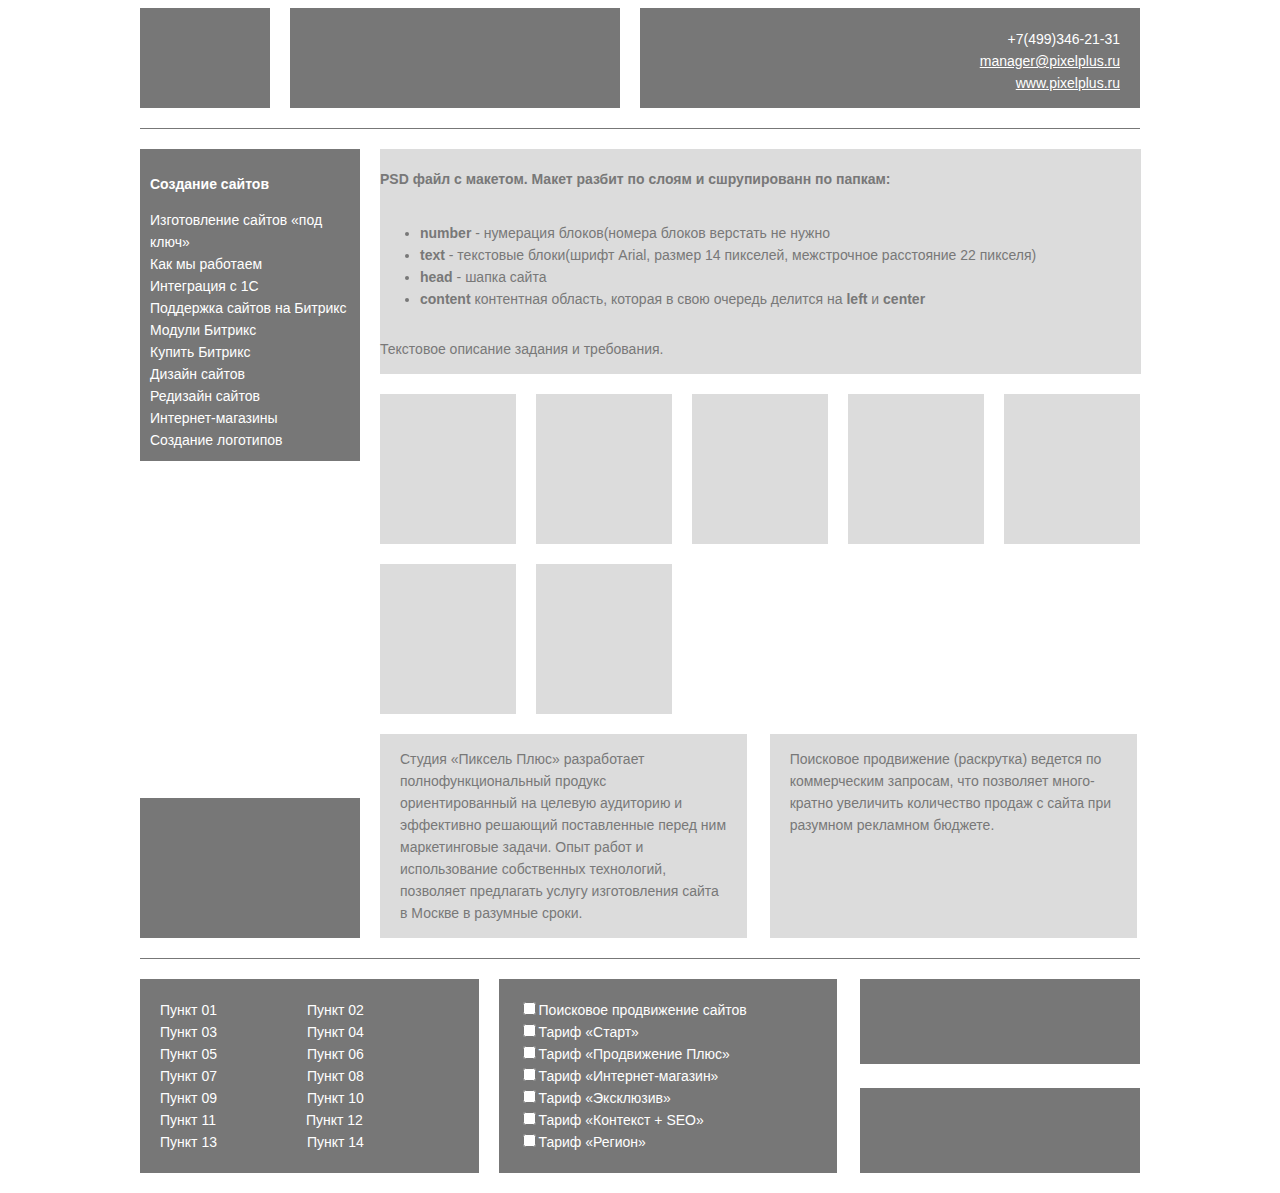
<file: dist/index.html>
<!DOCTYPE html>
<html lang="en">

<head>

	<meta charset="utf-8">

	<title>Test</title>
	<meta name="description" content="">

	<meta http-equiv="X-UA-Compatible" content="IE=edge">
	<meta name="viewport" content="width=device-width, initial-scale=1, maximum-scale=1">

	<meta property="og:image" content="#">
	<link rel="shortcut icon" href="#" type="image/x-icon">
	<link rel="apple-touch-icon" href="#">
	<link rel="apple-touch-icon" sizes="72x72" href="#">
	<link rel="apple-touch-icon" sizes="114x114" href="#">
	<link rel="stylesheet" href="css/main.min.css">

</head>

<body>
	<div class="bodycontainer">
		<div class="bodycontainer__header">
			<div class="header__item"></div>
			<div class="header__item"></div>
			<div class="header__item">
				<div class="contacts">
					<div class="phone">+7(499)346-21-31</div>
					<div class="email"><a href="#">manager@pixelplus.ru</a></div>
					<div class="site"><a href="#">www.pixelplus.ru</a></div>
				</div>
				
			</div>
		</div>
		<div class="bodycontainer__content">
			<div class="content__sidebar">
				<div class="sidebar__item">
					<p><strong>Создание сайтов</strong></p>
					<ul>
						<li>Изготовление сайтов &laquo;под ключ&raquo;</li>
						<li>Как мы работаем</li>
						<li>Интеграция с 1С</li>
						<li>Поддержка сайтов на Битрикс</li>
						<li>Модули Битрикс</li>
						<li>Купить Битрикс</li>
						<li>Дизайн сайтов</li>
						<li>Редизайн сайтов</li>
						<li>Интернет-магазины</li>
						<li>Создание логотипов</li>
					</ul>
				</div>
				<div class="sidebar__item"></div>
			</div>
			<div class="content__body">
				<div class="body__item">
					<h4>PSD файл с макетом. Макет разбит по слоям и сшрупированн по папкам:</h4>
					<ul>
						<li><strong>number</strong> - нумерация блоков(номера блоков верстать не нужно</li>
						<li><strong>text</strong> - текстовые блоки(шрифт Arial, размер 14 пикселей, межстрочное расстояние 22 пикселя)</li>
						<li><strong>head</strong> - шапка сайта</li>
						<li><strong>content</strong> контентная область, которая в свою очередь делится на <strong>left</strong> и <strong>center</strong></li>
					</ul>
					<p>Текстовое описание задания и требования.</p>
				</div>
				<div class="body__item">
					<div class="small__item"></div>
					<div class="small__item"></div>
					<div class="small__item"></div>
					<div class="small__item"></div>
					<div class="small__item"></div>
					<div class="small__item"></div>
					<div class="small__item"></div>
				</div>	
				<div class="body__item">
					<div class="item__medium">
						<p>Студия &laquo;Пиксель Плюс&raquo; разработает полнофункциональный продукс ориентированный на целевую аудиторию и эффективно решающий поставленные перед ним маркетинговые задачи. Опыт работ и использование собственных технологий, позволяет предлагать услугу изготовления сайта в Москве в разумные сроки.</p>
					</div>
					<div class="item__medium">
						<p>Поисковое продвижение (раскрутка) ведется по коммерческим запросам, что позволяет много-кратно увеличить количество продаж с сайта при разумном рекламном бюджете.</p>
					</div>
				</div>
					
			</div>
		</div>
			<div class="bodycontainer__footer">
				<div class="footer__left">
					<div class="footer__item">
						<ul>
							<li>Пункт 01</li>
							<li>Пункт 02</li>
							<li>Пункт 03</li>
							<li>Пункт 04</li>
							<li>Пункт 05</li>
							<li>Пункт 06</li>
							<li>Пункт 07</li>
							<li>Пункт 08</li>
							<li>Пункт 09</li>
							<li>Пункт 10</li>
							<li>Пункт 11</li>
							<li>Пункт 12</li>
							<li>Пункт 13</li>
							<li>Пункт 14</li>
						</ul>
					</div>
					<div class="footer__item">
						<ul>
							<li><label><input type="checkbox">Поисковое продвижение сайтов</label></li>
							<li><label><input type="checkbox">Тариф &laquo;Старт&raquo;</label></li>
							<li><label><input type="checkbox">Тариф &laquo;Продвижение Плюс&raquo;</label></li>
							<li><label><input type="checkbox">Тариф &laquo;Интернет-магазин&raquo;</label></li>
							<li><label><input type="checkbox">Тариф &laquo;Эксклюзив&raquo;</label></li>
							<li><label><input type="checkbox">Тариф &laquo;Контекст + SEO&raquo;</label></li>
							<li><label><input type="checkbox">Тариф &laquo;Регион&raquo;</label></li>
						</ul>
					</div>
				</div>
				<div class="footer__right">
					<div class="footer__item"></div>
					<div class="footer__item"></div>
				</div>
			</div>
	</div>
	<script src="js/scripts.min.js"></script>
</body>
</html>
</file>
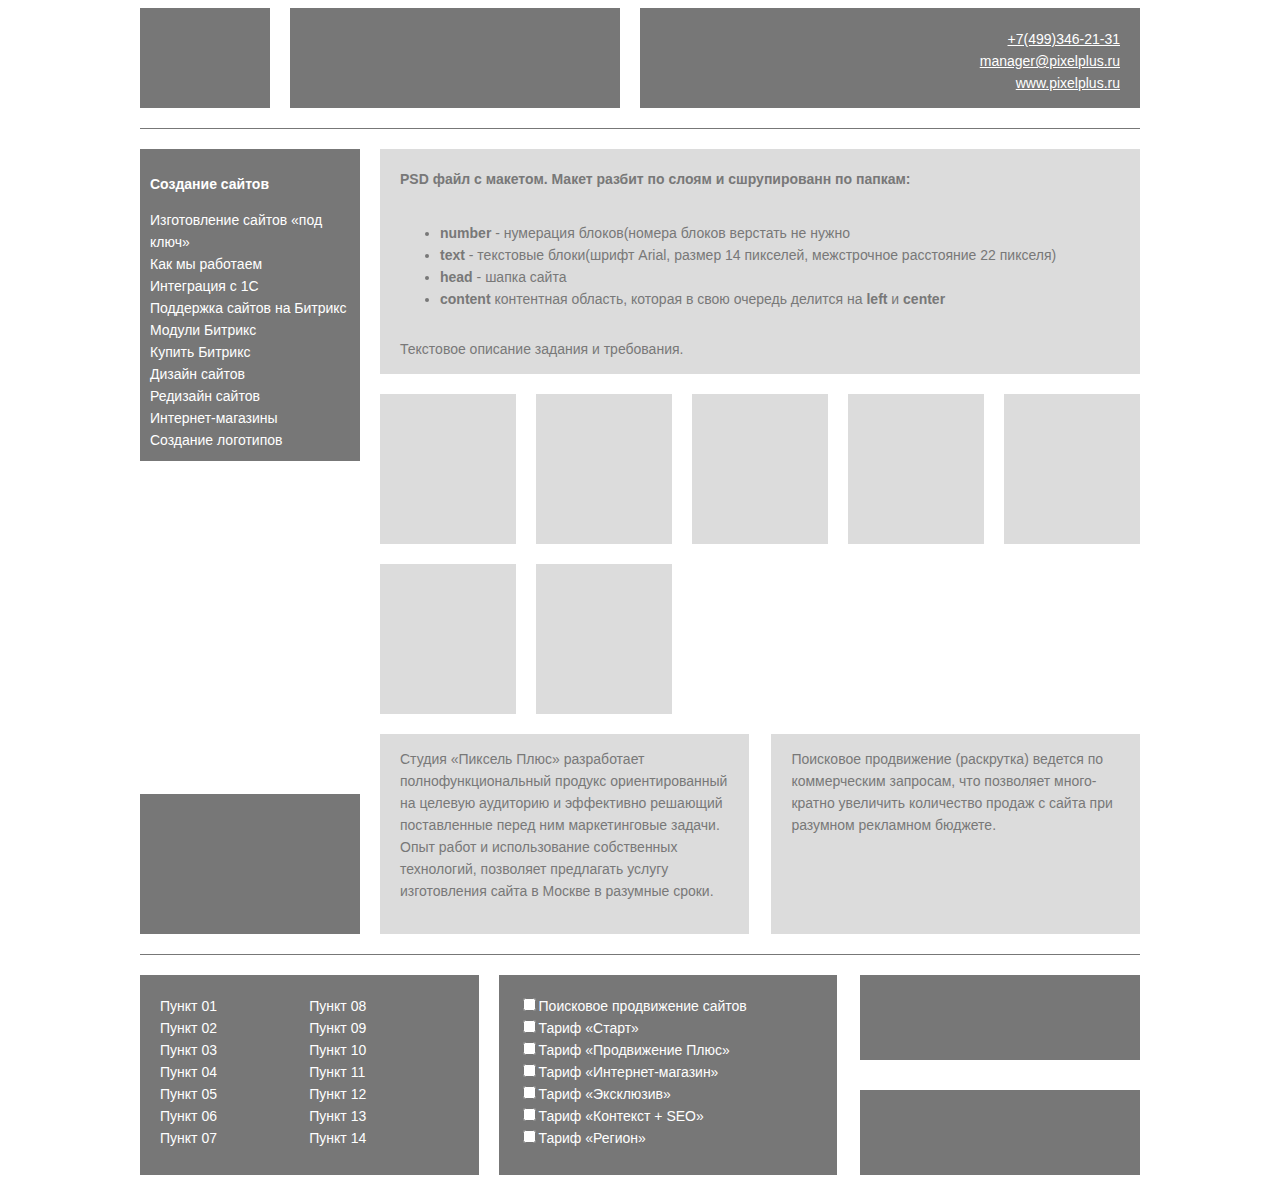
<file: homework/index.html>
<!DOCTYPE html>
<html lang="en">

<head>

	<meta charset="utf-8">

	<title>Test</title>
	<meta name="description" content="">

	<meta http-equiv="X-UA-Compatible" content="IE=edge">
	<meta name="viewport" content="width=device-width, initial-scale=1, maximum-scale=1">

	<meta property="og:image" content="#">
	<link rel="shortcut icon" href="#" type="image/x-icon">
	<link rel="apple-touch-icon" href="#">
	<link rel="apple-touch-icon" sizes="72x72" href="#">
	<link rel="apple-touch-icon" sizes="114x114" href="#">
	<link rel="stylesheet" href="css/main.min.css">

</head>

<body>
	<div class="bodycontainer">
		<div class="bodycontainer__header">
			<div class="header__item"></div>
			<div class="header__item"></div>
			<div class="header__item">
				<div class="item__contacts">
					<a class="contacts__phone" href="tel:+7(499)346-21-31">+7(499)346-21-31</a>
					<a class="contacts__email" href="#">manager@pixelplus.ru</a>
					<a class="contacts__site" href="#">www.pixelplus.ru</a>
				</div>
					
			</div>
		</div>
		<div class="bodycontainer__content">
			<div class="content__sidebar">
				<div class="sidebar__item">
					<p><strong>Создание сайтов</strong></p>
					<ul>
						<li><a href="#">Изготовление сайтов &laquo;под ключ&raquo;</a></li>
						<li><a href="#">Как мы работаем</a></li>
						<li><a href="#">Интеграция с 1С</a></li>
						<li><a href="#">Поддержка сайтов на Битрикс</a></li>
						<li><a href="#">Модули Битрикс</a></li>
						<li><a href="#">Купить Битрикс</a></li>
						<li><a href="#">Дизайн сайтов</a></li>
						<li><a href="#">Редизайн сайтов</a></li>
						<li><a href="#">Интернет-магазины</a></li>
						<li><a href="#">Создание логотипов</a></li>
					</ul>
				</div>
				<div class="sidebar__item"></div>
			</div>
			<div class="content__body">
				<div class="body__item">
					<h4>PSD файл с макетом. Макет разбит по слоям и сшрупированн по папкам:</h4>
					<ul>
						<li><strong>number</strong> - нумерация блоков(номера блоков верстать не нужно</li>
						<li><strong>text</strong> - текстовые блоки(шрифт Arial, размер 14 пикселей, межстрочное расстояние 22 пикселя)</li>
						<li><strong>head</strong> - шапка сайта</li>
						<li><strong>content</strong> контентная область, которая в свою очередь делится на <strong>left</strong> и <strong>center</strong></li>
					</ul>
					<p>Текстовое описание задания и требования.</p>
				</div>
				<div class="body__item">
					<div class="small__item"></div>
					<div class="small__item"></div>
					<div class="small__item"></div>
					<div class="small__item"></div>
					<div class="small__item"></div>
					<div class="small__item"></div>
					<div class="small__item"></div>
				</div>	
				<div class="body__item">
					<div class="item__medium">
						<p>Студия &laquo;Пиксель Плюс&raquo; разработает полнофункциональный продукс ориентированный на целевую аудиторию и эффективно решающий поставленные перед ним маркетинговые задачи. Опыт работ и использование собственных технологий, позволяет предлагать услугу изготовления сайта в Москве в разумные сроки.</p>
					</div>
					<div class="item__medium">
						<p>Поисковое продвижение (раскрутка) ведется по коммерческим запросам, что позволяет много-кратно увеличить количество продаж с сайта при разумном рекламном бюджете.</p>
					</div>
				</div>
					
			</div>
		</div>
			<div class="bodycontainer__footer">
				<div class="footer__left">
					<div class="footer__item">
						<ul>
							<li>Пункт 01</li>
							<li>Пункт 02</li>
							<li>Пункт 03</li>
							<li>Пункт 04</li>
							<li>Пункт 05</li>
							<li>Пункт 06</li>
							<li>Пункт 07</li>
							<li>Пункт 08</li>
							<li>Пункт 09</li>
							<li>Пункт 10</li>
							<li>Пункт 11</li>
							<li>Пункт 12</li>
							<li>Пункт 13</li>
							<li>Пункт 14</li>
						</ul>
					</div>
					<div class="footer__item">
						<ul>
							<li><label><input type="checkbox">Поисковое продвижение сайтов</label></li>
							<li><label><input type="checkbox">Тариф &laquo;Старт&raquo;</label></li>
							<li><label><input type="checkbox">Тариф &laquo;Продвижение Плюс&raquo;</label></li>
							<li><label><input type="checkbox">Тариф &laquo;Интернет-магазин&raquo;</label></li>
							<li><label><input type="checkbox">Тариф &laquo;Эксклюзив&raquo;</label></li>
							<li><label><input type="checkbox">Тариф &laquo;Контекст + SEO&raquo;</label></li>
							<li><label><input type="checkbox">Тариф &laquo;Регион&raquo;</label></li>
						</ul>
					</div>
				</div>
				<div class="footer__right">
					<div class="footer__item"></div>
					<div class="footer__item"></div>
				</div>
			</div>
	</div>
	<script src="js/scripts.min.js"></script>
</body>
</html>
</file>
<file: dist/css/main.min.css>
body,html{height:100%;background-color:#fff}body{font-size:14px;min-width:320px;position:relative;line-height:22px;font-family:Arial,sans-serif;overflow-x:hidden;opacity:1}.img-responsive{display:block;max-width:100%;height:auto}.bodycontainer{width:1000px;margin:auto;display:-webkit-box;display:-webkit-flex;display:-ms-flexbox;display:flex;-webkit-flex-wrap:wrap;-ms-flex-wrap:wrap;flex-wrap:wrap;-webkit-box-pack:center;-webkit-justify-content:center;-ms-flex-pack:center;justify-content:center}.bodycontainer__header{width:100%;display:-webkit-box;display:-webkit-flex;display:-ms-flexbox;display:flex;-webkit-flex-wrap:wrap;-ms-flex-wrap:wrap;flex-wrap:wrap;-webkit-box-pack:justify;-webkit-justify-content:space-between;-ms-flex-pack:justify;justify-content:space-between;border-bottom:1px solid #777;padding-bottom:20px}.bodycontainer__header .header__item{min-height:100px;background:#777}.bodycontainer__header .header__item:nth-child(1){width:-webkit-calc(15% - 20px);width:calc(15% - 20px)}.bodycontainer__header .header__item:nth-child(2){width:-webkit-calc(35% - 20px);width:calc(35% - 20px)}.bodycontainer__header .header__item:nth-child(3){color:#fff;width:50%}.bodycontainer__header .header__item:nth-child(3) .contacts{margin-top:20px;margin-right:20px;display:-webkit-box;display:-webkit-flex;display:-ms-flexbox;display:flex;-webkit-box-align:end;-webkit-align-items:flex-end;-ms-flex-align:end;align-items:flex-end;-webkit-box-orient:vertical;-webkit-box-direction:normal;-webkit-flex-direction:column;-ms-flex-direction:column;flex-direction:column}.bodycontainer__header .header__item:nth-child(3) .contacts a{color:#fff}.bodycontainer__content{margin-top:20px;margin-bottom:20px;border-bottom:1px solid #777;padding-bottom:20px;width:100%;display:-webkit-box;display:-webkit-flex;display:-ms-flexbox;display:flex;-webkit-flex-wrap:wrap;-ms-flex-wrap:wrap;flex-wrap:wrap;-webkit-box-pack:justify;-webkit-justify-content:space-between;-ms-flex-pack:justify;justify-content:space-between}.bodycontainer__content .content__sidebar{display:-webkit-box;display:-webkit-flex;display:-ms-flexbox;display:flex;-webkit-flex-wrap:wrap;-ms-flex-wrap:wrap;flex-wrap:wrap;width:200px;-webkit-box-orient:vertical;-webkit-box-direction:normal;-webkit-flex-direction:column;-ms-flex-direction:column;flex-direction:column;-webkit-box-pack:justify;-webkit-justify-content:space-between;-ms-flex-pack:justify;justify-content:space-between}.bodycontainer__content .content__sidebar .sidebar__item{padding:10px;width:100%;background:#777}.bodycontainer__content .content__sidebar .sidebar__item p{color:#fff}.bodycontainer__content .content__sidebar .sidebar__item ul{padding:0;margin:0}.bodycontainer__content .content__sidebar .sidebar__item ul li{list-style:none;color:#fff}.bodycontainer__content .content__sidebar .sidebar__item:nth-child(2){min-height:120px}.bodycontainer__content .content__body{width:-webkit-calc(100% - 220px);width:calc(100% - 220px)}.bodycontainer__content .content__body .body__item{width:100%;display:-webkit-box;display:-webkit-flex;display:-ms-flexbox;display:flex;-webkit-flex-wrap:wrap;-ms-flex-wrap:wrap;flex-wrap:wrap;margin-right:30px}.bodycontainer__content .content__body .body__item:nth-child(1){width:97.5%;margin-left:20px;min-height:200px;background:#dcdcdc;color:#787878}.bodycontainer__content .content__body .body__item:nth-child(2) .small__item{display:-webkit-box;display:-webkit-flex;display:-ms-flexbox;display:flex;-webkit-flex-wrap:wrap;-ms-flex-wrap:wrap;flex-wrap:wrap;margin-top:20px;margin-left:20px;width:-webkit-calc(20% - 20px);width:calc(20% - 20px);min-height:150px;background-color:#dcdcdc}.bodycontainer__content .content__body .body__item:nth-child(3){margin-top:20px;-webkit-box-pack:justify;-webkit-justify-content:space-between;-ms-flex-pack:justify;justify-content:space-between;display:-webkit-box;display:-webkit-flex;display:-ms-flexbox;display:flex;-webkit-flex-wrap:wrap;-ms-flex-wrap:wrap;flex-wrap:wrap;margin-left:20px;width:97%;color:#787878}.bodycontainer__content .content__body .body__item:nth-child(3) p{padding:0 20px}.bodycontainer__content .content__body .body__item:nth-child(3) .item__medium{min-height:200px;width:48.5%;background-color:#dcdcdc}.bodycontainer__footer{margin-bottom:20px;width:100%;display:-webkit-box;display:-webkit-flex;display:-ms-flexbox;display:flex}.bodycontainer__footer .footer__left{display:-webkit-box;display:-webkit-flex;display:-ms-flexbox;display:flex;width:850px}.bodycontainer__footer .footer__left .footer__item{margin-right:20px;min-width:47%;min-height:180px;background-color:#777;display:block;color:#fff}.bodycontainer__footer .footer__left .footer__item:nth-child(1) ul{margin:0;padding:20px}.bodycontainer__footer .footer__left .footer__item:nth-child(1) ul li{list-style:none;float:left;padding:0 90px 0 0}.bodycontainer__footer .footer__left .footer__item:nth-child(1) ul li:nth-child(2n+1){clear:both}.bodycontainer__footer .footer__left .footer__item:nth-child(2) ul{margin:0;padding:20px}.bodycontainer__footer .footer__left .footer__item:nth-child(2) ul li{list-style:none}.bodycontainer__footer .footer__right{display:-webkit-box;display:-webkit-flex;display:-ms-flexbox;display:flex;width:330px;-webkit-box-orient:vertical;-webkit-box-direction:normal;-webkit-flex-direction:column;-ms-flex-direction:column;flex-direction:column;-webkit-box-align:center;-webkit-align-items:center;-ms-flex-align:center;align-items:center;-webkit-box-pack:justify;-webkit-justify-content:space-between;-ms-flex-pack:justify;justify-content:space-between}.bodycontainer__footer .footer__right .footer__item{width:100%;min-height:85px;background-color:#777}@media only screen and (max-width:1000px){.bodycontainer{width:100%}.bodycontainer__header .header__item{min-height:100px;background:#777}.bodycontainer__header .header__item:nth-child(1){width:-webkit-calc(25% - 20px);width:calc(25% - 20px)}.bodycontainer__header .header__item:nth-child(2){width:-webkit-calc(35% - 20px);width:calc(35% - 20px)}.bodycontainer__header .header__item:nth-child(3){width:40%}}@media only screen and (max-width:768px){.bodycontainer__content .content__sidebar{width:170px}.bodycontainer__content .content__body{width:-webkit-calc(100% - 190px);width:calc(100% - 190px)}.bodycontainer__content .content__body .body__item:nth-child(1){width:95%}.bodycontainer__content .content__body .body__item:nth-child(2) .small__item{width:-webkit-calc(30% - 5px);width:calc(30% - 5px)}.bodycontainer__content .content__body .body__item:nth-child(3){width:95%}}@media only screen and (max-width:666px){.bodycontainer__content .content__body .body__item:nth-child(1){width:93%}.bodycontainer__content .content__body .body__item:nth-child(2) .small__item{width:-webkit-calc(50% - 20px);width:calc(50% - 20px)}.bodycontainer__content .content__body .body__item:nth-child(3){width:93%}}@media only screen and (max-width:480px){.bodycontainer{width:100%}.bodycontainer__header{-webkit-box-orient:vertical;-webkit-box-direction:normal;-webkit-flex-direction:column;-ms-flex-direction:column;flex-direction:column}.bodycontainer__header .header__item{min-height:100px;background:#777}.bodycontainer__header .header__item:nth-child(1){width:-webkit-calc(100%);width:calc(100%);margin-bottom:20px}.bodycontainer__header .header__item:nth-child(2){width:-webkit-calc(100%);width:calc(100%);margin-bottom:20px}.bodycontainer__header .header__item:nth-child(3){width:-webkit-calc(100%);width:calc(100%)}.bodycontainer__content{-webkit-box-orient:vertical;-webkit-box-direction:normal;-webkit-flex-direction:column;-ms-flex-direction:column;flex-direction:column}.bodycontainer__content .content__sidebar{width:96%}.bodycontainer__content .content__sidebar .sidebar__item:nth-child(1){margin-right:20px}.bodycontainer__content .content__sidebar .sidebar__item:nth-child(2){margin-top:20px;margin-bottom:20px}.bodycontainer__content .content__body{width:100%}.bodycontainer__content .content__body .body__item:nth-child(1){margin-left:0;width:100%}.bodycontainer__content .content__body .body__item:nth-child(2) .small__item{width:-webkit-calc(100%);width:calc(100%);margin-left:0}.bodycontainer__content .content__body .body__item:nth-child(3){margin-left:0;width:100%}.bodycontainer__footer{margin-bottom:20px;width:100%;-webkit-box-orient:vertical;-webkit-box-direction:normal;-webkit-flex-direction:column;-ms-flex-direction:column;flex-direction:column}.bodycontainer__footer .footer__left{-webkit-box-orient:vertical;-webkit-box-direction:normal;-webkit-flex-direction:column;-ms-flex-direction:column;flex-direction:column;width:100%}.bodycontainer__footer .footer__left .footer__item{margin-bottom:20px;width:100%}.bodycontainer__footer .footer__right{width:100%}.bodycontainer__footer .footer__right .footer__item{width:100%}.bodycontainer__footer .footer__right .footer__item:nth-child(1){margin-bottom:20px}}
</file>
<file: homework/css/main.min.css>
body,html{height:100%;background-color:#fff}body{font-size:14px;min-width:320px;position:relative;line-height:22px;font-family:Arial,sans-serif;overflow-x:hidden;opacity:1}.img-responsive{display:block;max-width:100%;height:auto}.bodycontainer{width:1000px;margin:auto;display:-webkit-box;display:-webkit-flex;display:-ms-flexbox;display:flex;-webkit-flex-wrap:wrap;-ms-flex-wrap:wrap;flex-wrap:wrap;-webkit-box-pack:center;-webkit-justify-content:center;-ms-flex-pack:center;justify-content:center}.bodycontainer__header{width:100%;display:-webkit-box;display:-webkit-flex;display:-ms-flexbox;display:flex;-webkit-flex-wrap:wrap;-ms-flex-wrap:wrap;flex-wrap:wrap;-webkit-box-pack:justify;-webkit-justify-content:space-between;-ms-flex-pack:justify;justify-content:space-between;border-bottom:1px solid #777;padding-bottom:20px}.bodycontainer__header .header__item{min-height:100px;background:#777}.bodycontainer__header .header__item:nth-child(1){width:-webkit-calc(15% - 20px);width:calc(15% - 20px)}.bodycontainer__header .header__item:nth-child(2){width:-webkit-calc(35% - 20px);width:calc(35% - 20px)}.bodycontainer__header .header__item:nth-child(3){color:#fff;width:50%}.bodycontainer__header .header__item:nth-child(3) .item__contacts{margin-top:20px;margin-right:20px;display:-webkit-box;display:-webkit-flex;display:-ms-flexbox;display:flex;-webkit-box-align:end;-webkit-align-items:flex-end;-ms-flex-align:end;align-items:flex-end;-webkit-box-orient:vertical;-webkit-box-direction:normal;-webkit-flex-direction:column;-ms-flex-direction:column;flex-direction:column}.bodycontainer__header .header__item:nth-child(3) .item__contacts a{color:#fff}.bodycontainer__content{margin-top:20px;margin-bottom:20px;border-bottom:1px solid #777;padding-bottom:20px;width:100%;display:-webkit-box;display:-webkit-flex;display:-ms-flexbox;display:flex;-webkit-flex-wrap:wrap;-ms-flex-wrap:wrap;flex-wrap:wrap;-webkit-box-pack:justify;-webkit-justify-content:space-between;-ms-flex-pack:justify;justify-content:space-between}.bodycontainer__content .content__sidebar{display:-webkit-box;display:-webkit-flex;display:-ms-flexbox;display:flex;-webkit-flex-wrap:wrap;-ms-flex-wrap:wrap;flex-wrap:wrap;width:200px;-webkit-box-orient:vertical;-webkit-box-direction:normal;-webkit-flex-direction:column;-ms-flex-direction:column;flex-direction:column;-webkit-box-pack:justify;-webkit-justify-content:space-between;-ms-flex-pack:justify;justify-content:space-between}.bodycontainer__content .content__sidebar .sidebar__item{padding:10px;width:100%;background:#777;min-height:120px}.bodycontainer__content .content__sidebar .sidebar__item p{color:#fff}.bodycontainer__content .content__sidebar .sidebar__item ul{padding:0;margin:0}.bodycontainer__content .content__sidebar .sidebar__item ul li{list-style:none;color:#fff}.bodycontainer__content .content__sidebar .sidebar__item ul li a{color:#fff;text-decoration:none}.bodycontainer__content .content__body{width:-webkit-calc(100% - 220px);width:calc(100% - 220px);display:-webkit-box;display:-webkit-flex;display:-ms-flexbox;display:flex;-webkit-box-orient:horizontal;-webkit-box-direction:normal;-webkit-flex-flow:row wrap;-ms-flex-flow:row wrap;flex-flow:row wrap;-webkit-box-pack:end;-webkit-justify-content:flex-end;-ms-flex-pack:end;justify-content:flex-end}.bodycontainer__content .content__body .body__item{width:100%;display:-webkit-box;display:-webkit-flex;display:-ms-flexbox;display:flex;-webkit-flex-wrap:wrap;-ms-flex-wrap:wrap;flex-wrap:wrap}.bodycontainer__content .content__body .body__item:nth-child(1){margin-left:20px;padding:0 20px;width:100%;min-height:200px;background:#dcdcdc;color:#787878}.bodycontainer__content .content__body .body__item:nth-child(2) .small__item{display:-webkit-box;display:-webkit-flex;display:-ms-flexbox;display:flex;-webkit-flex-wrap:wrap;-ms-flex-wrap:wrap;flex-wrap:wrap;margin-left:20px;margin-top:20px;width:-webkit-calc(20% - 20px);width:calc(20% - 20px);min-height:150px;background-color:#dcdcdc}.bodycontainer__content .content__body .body__item:nth-child(3){margin-top:20px;margin-left:20px;-webkit-box-pack:justify;-webkit-justify-content:space-between;-ms-flex-pack:justify;justify-content:space-between;display:-webkit-box;display:-webkit-flex;display:-ms-flexbox;display:flex;-webkit-flex-wrap:wrap;-ms-flex-wrap:wrap;flex-wrap:wrap;width:100%;color:#787878}.bodycontainer__content .content__body .body__item:nth-child(3) p{padding:0 20px}.bodycontainer__content .content__body .body__item:nth-child(3) .item__medium{min-height:200px;width:48.5%;background-color:#dcdcdc}.bodycontainer__footer{margin-bottom:20px;width:100%;display:-webkit-box;display:-webkit-flex;display:-ms-flexbox;display:flex}.bodycontainer__footer .footer__left{display:-webkit-box;display:-webkit-flex;display:-ms-flexbox;display:flex;width:850px}.bodycontainer__footer .footer__left .footer__item{margin-right:20px;min-width:47%;height:200px;background-color:#777;display:block;color:#fff}.bodycontainer__footer .footer__left .footer__item:nth-child(1){display:-webkit-box;display:-webkit-flex;display:-ms-flexbox;display:flex}.bodycontainer__footer .footer__left .footer__item:nth-child(1) ul{width:100%;margin:0;padding:20px;display:-webkit-box;display:-webkit-flex;display:-ms-flexbox;display:flex;-webkit-box-orient:vertical;-webkit-box-direction:normal;-webkit-flex-direction:column;-ms-flex-direction:column;flex-direction:column;-webkit-flex-wrap:wrap;-ms-flex-wrap:wrap;flex-wrap:wrap}.bodycontainer__footer .footer__left .footer__item:nth-child(1) ul li{list-style:none}.bodycontainer__footer .footer__left .footer__item:nth-child(2) ul{margin:0;padding:20px}.bodycontainer__footer .footer__left .footer__item:nth-child(2) ul li{list-style:none}.bodycontainer__footer .footer__right{display:-webkit-box;display:-webkit-flex;display:-ms-flexbox;display:flex;width:330px;-webkit-box-orient:vertical;-webkit-box-direction:normal;-webkit-flex-direction:column;-ms-flex-direction:column;flex-direction:column;-webkit-box-align:center;-webkit-align-items:center;-ms-flex-align:center;align-items:center;-webkit-box-pack:justify;-webkit-justify-content:space-between;-ms-flex-pack:justify;justify-content:space-between}.bodycontainer__footer .footer__right .footer__item{width:100%;min-height:85px;background-color:#777}@media only screen and (max-width:1000px){.bodycontainer{width:100%}.bodycontainer__header .header__item:nth-child(1){width:-webkit-calc(25% - 20px);width:calc(25% - 20px)}.bodycontainer__header .header__item:nth-child(2){width:-webkit-calc(35% - 20px);width:calc(35% - 20px)}.bodycontainer__header .header__item:nth-child(3){width:40%}}@media only screen and (max-width:768px){.bodycontainer__content .content__sidebar{width:170px}.bodycontainer__content .content__body{width:-webkit-calc(100% - 190px);width:calc(100% - 190px)}.bodycontainer__content .content__body .body__item:nth-child(1){width:95%}.bodycontainer__content .content__body .body__item:nth-child(2) .small__item{width:-webkit-calc(30% - 5px);width:calc(30% - 5px)}}@media only screen and (max-width:666px){.bodycontainer__content .content__body .body__item:nth-child(1){width:93%}.bodycontainer__content .content__body .body__item:nth-child(2) .small__item{width:-webkit-calc(50% - 20px);width:calc(50% - 20px)}}@media only screen and (max-width:480px){.bodycontainer{width:100%}.bodycontainer__header{-webkit-box-orient:vertical;-webkit-box-direction:normal;-webkit-flex-direction:column;-ms-flex-direction:column;flex-direction:column}.bodycontainer__header .header__item:nth-child(1){width:-webkit-calc(100%);width:calc(100%);margin-bottom:20px}.bodycontainer__header .header__item:nth-child(2){width:-webkit-calc(100%);width:calc(100%);margin-bottom:20px}.bodycontainer__header .header__item:nth-child(3){width:-webkit-calc(100%);width:calc(100%)}.bodycontainer__content{-webkit-box-orient:vertical;-webkit-box-direction:normal;-webkit-flex-direction:column;-ms-flex-direction:column;flex-direction:column}.bodycontainer__content .content__sidebar{width:95%}.bodycontainer__content .content__sidebar .sidebar__item:nth-child(1){margin-right:20px}.bodycontainer__content .content__sidebar .sidebar__item:nth-child(2){margin-top:20px;margin-bottom:20px}.bodycontainer__content .content__body{width:100%}.bodycontainer__content .content__body .body__item:nth-child(1){margin-left:0;width:100%}.bodycontainer__content .content__body .body__item:nth-child(2) .small__item{width:-webkit-calc(100%);width:calc(100%);margin-left:0}.bodycontainer__content .content__body .body__item:nth-child(3){margin-left:0;width:100%}.bodycontainer__footer{margin-bottom:20px;width:100%;-webkit-box-orient:vertical;-webkit-box-direction:normal;-webkit-flex-direction:column;-ms-flex-direction:column;flex-direction:column}.bodycontainer__footer .footer__left{-webkit-box-orient:vertical;-webkit-box-direction:normal;-webkit-flex-direction:column;-ms-flex-direction:column;flex-direction:column;width:100%}.bodycontainer__footer .footer__left .footer__item{margin-bottom:20px;width:100%}.bodycontainer__footer .footer__right{width:100%}.bodycontainer__footer .footer__right .footer__item{width:100%}.bodycontainer__footer .footer__right .footer__item:nth-child(1){margin-bottom:20px}}
</file>
